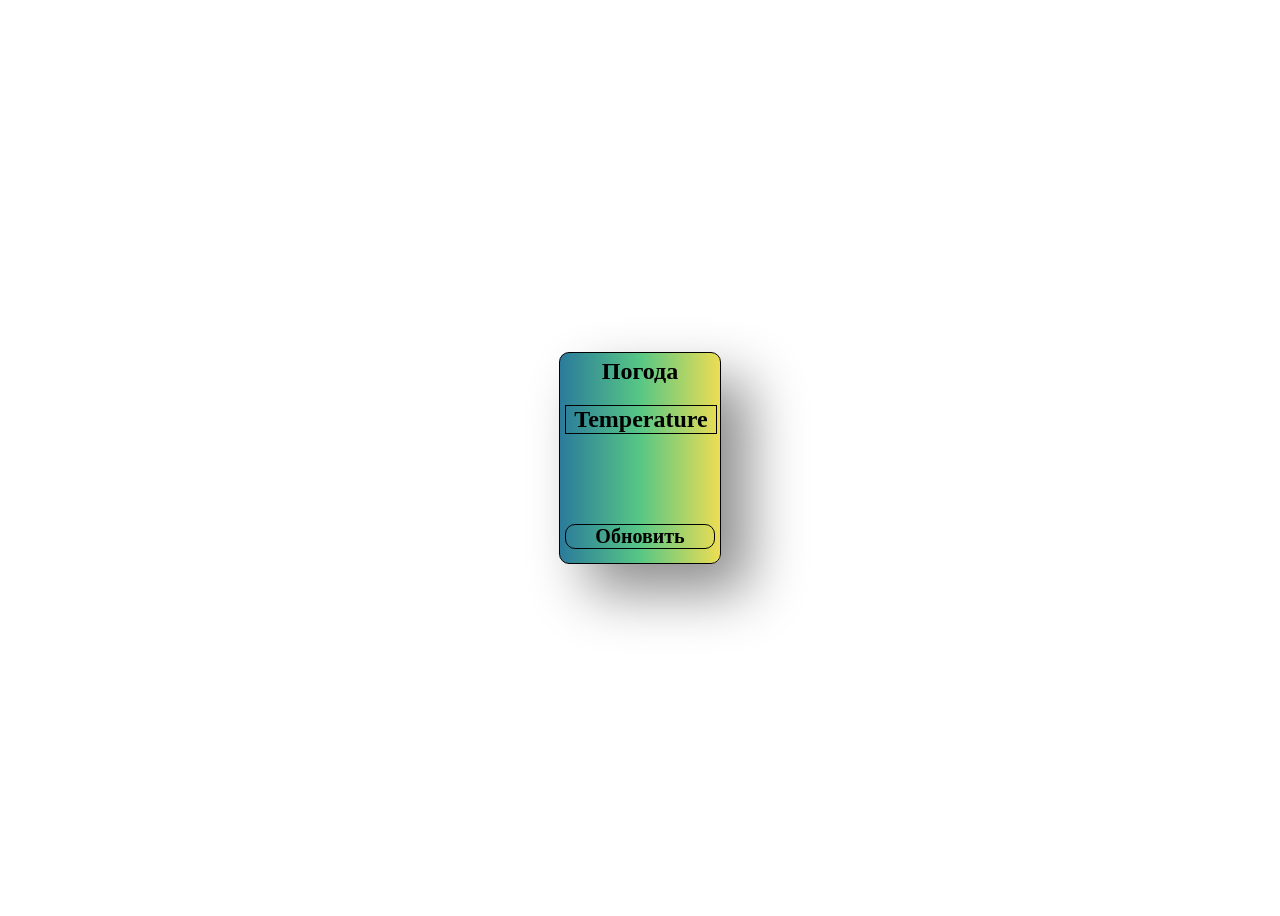
<file: index.html>
<!DOCTYPE html>
<html lang="en">
<head>
    <meta charset="UTF-8">
    <meta name="viewport" content="width=device-width, initial-scale=1.0">
    <title>Document</title>
    <link rel="stylesheet" href="style1.css">
</head>
<body>
    <div class="container">
    <div class="content" id="content">
    <div class="p">Погода</div>
    <div class="celcia" id="celcia">Temperature</div>
    <div class="update" onclick="showWeather()">Обновить</div>
    </div>
    </div>
    
    <script src="script1.js"></script>
</body>
</html>
</file>
<file: style1.css>
.container {
            display: flex;
            justify-content: center;
            align-items: center;
            height: 100vh;
        }
        .content {
            width: 150px;
            height: 200px;
            border: 1px solid #000;
            border-radius: 10px;
            background: #2A7B9B;
            background: linear-gradient(90deg,rgba(42, 123, 155, 1) 0%, rgba(87, 199, 133, 1) 50%, rgba(237, 221, 83, 1) 100%);
            padding: 5px;
            font-size: 24px;
            font-weight: bold;
            box-shadow:  28px 28px 56px #8d8d8d,
             -28px -28px 56px #ffffff;
        }
        .p{
            text-align: center;
            color: #000000;
        }
        .update{
            border: 1px solid #000;
            border-radius: 10px;
            margin-top: 90px;
            text-align: center;
            color: #000000;
            font-size: 20px;
            cursor: pointer;
        }
        .update:hover{
            background: #2A7B9B;
        }
        .celcia{
            margin-top: 20px;
            text-align: center;
            color: #000000;
            border: 1px solid #000;
            width: 150px;
        }
</file>
